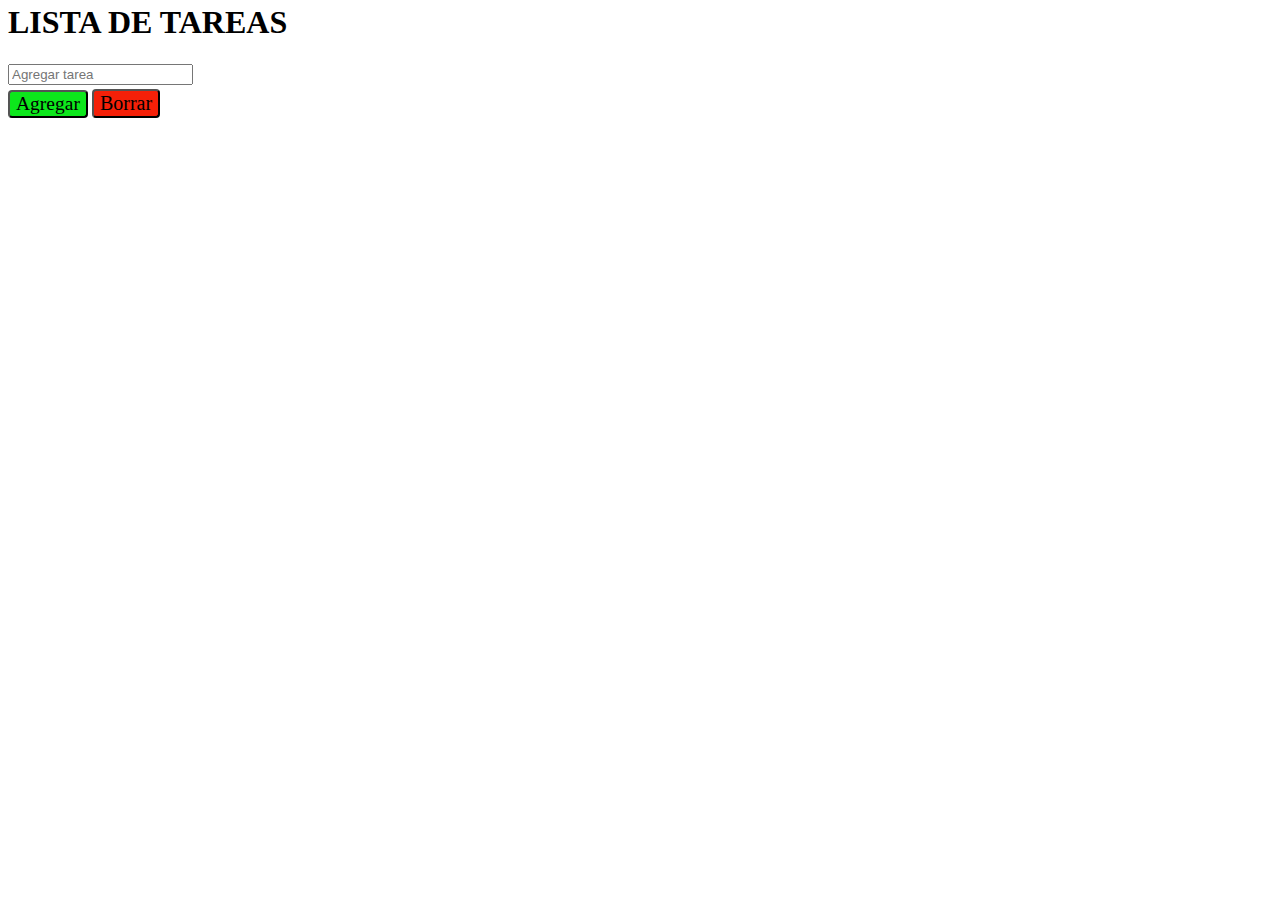
<file: tarea.html>
<!DOCTYPE html>
<html lang="en">
<head>
    <meta charset="UTF-8">
    <meta name="viewport" content="width=device-width, initial-scale=1.0">
    <link rel="stylesheet" href="/style.css">
    <title>Document</title>
</head>
<body>

    <h1>LISTA DE TAREAS </h1>
  <input type="text" id="myInput" placeholder="Agregar tarea" />

<div>
<button onclick="agregar()" class="success-button">Agregar</button>

  <button onclick="borrar()" class="warning-button">Borrar</button>

</div>
  



  <ol id="myList"></ol>


</body>
<script src="tarea.js"></script>
</html>
</file>
<file: style.css>
*{
    margin-top: 2px;
}
.success-button{
    background-color: rgb(13, 231, 28);
    font-family: cursive;
    font-size: 19.5px;
    border-radius: 4px;
    cursor: pointer;
    
}

.warning-button{
    background-color: rgb(245, 32, 8);
    font-family: cursive;
    font-size: 20px;
    border-radius: 4px;
    cursor: pointer;
}
</file>
